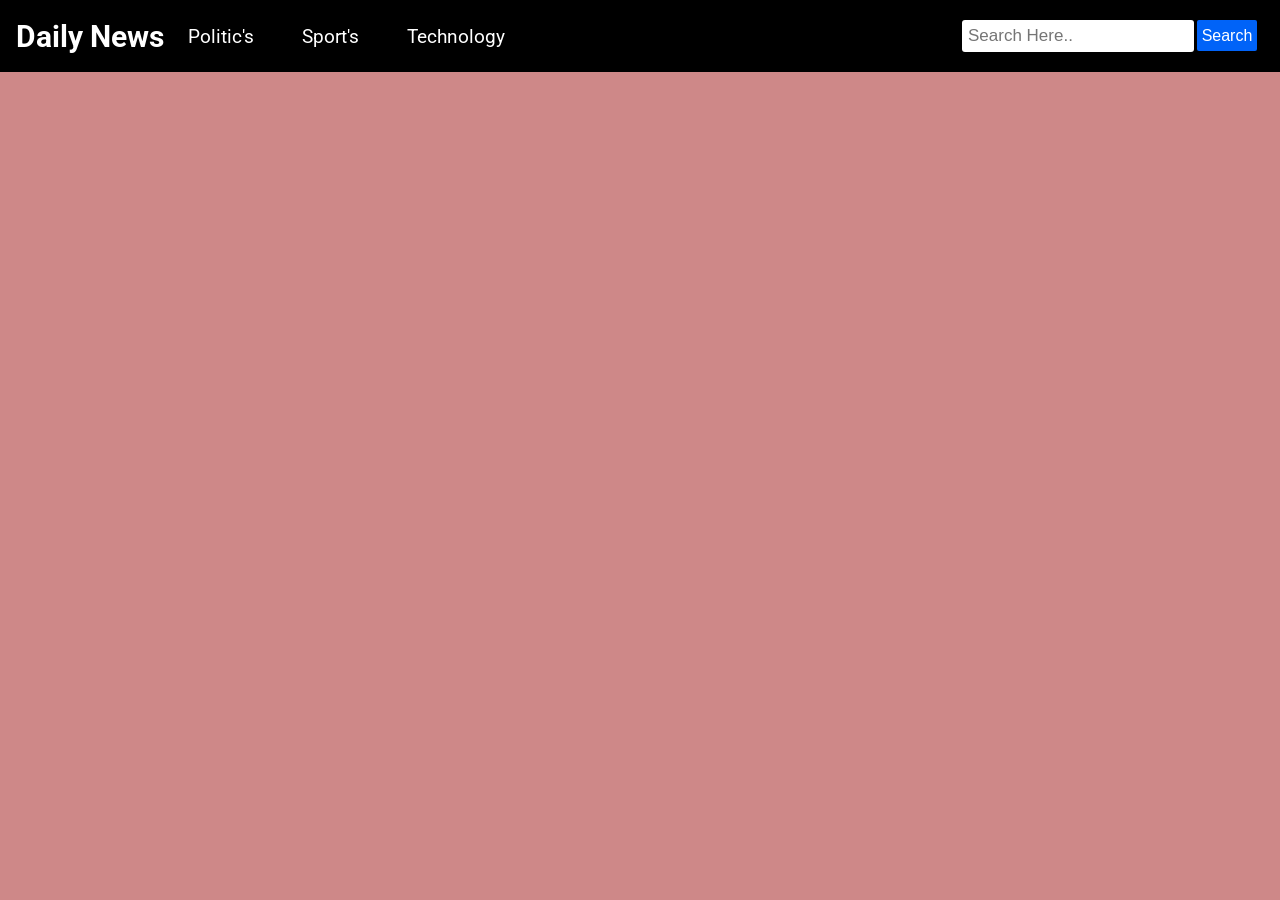
<file: index.html>
<!DOCTYPE html>
<html lang="en">
<head>
    <meta charset="UTF-8">
    <meta name="viewport" content="width=device-width, initial-scale=1.0">
    <title>Document</title>
    <link rel="stylesheet" href="index.css">
    <link href="https://fonts.googleapis.com/css2?family=Abril+Fatface&family=Catamaran:wght@200&family=Courgette&family=Dancing+Script:wght@700&family=Edu+TAS+Beginner:wght@700&family=Lato:wght@300;900&family=Mukta:wght@700&family=Mulish:wght@300&family=Open+Sans&family=PT+Sans:ital,wght@1,700&family=Poppins:wght@300&family=Raleway:wght@100&family=Roboto&family=Roboto+Condensed:wght@700&family=Roboto+Slab&display=swap" rel="stylesheet">

</head>
<body>
    <div class="container">
        <nav>
            <div class="logo">
                <h1>Daily News</h1>

                <li class="list" id="politics" onclick="navItem('politics')"> Politic's</li>
                <li id="sports" onclick="navItem('sports')"> Sport's </li>
                <li id="technology" onclick="navItem('technology')"> Technology </li>
            </div>
     
            <div class="search">
                <input type="text" placeholder="Search Here.." value="" id="inputData">
                <button onclick="getData()">Search</button>
            </div>
        </nav>

        <!-- category -->
        <div class="category">
            <h2 id="type"></h2>
        </div>

        <!-- news card -->
        <div class="dataCard">
             
            

        </div>
    </div>
    <script src="index.js"></script>
</body>
</html>
</file>
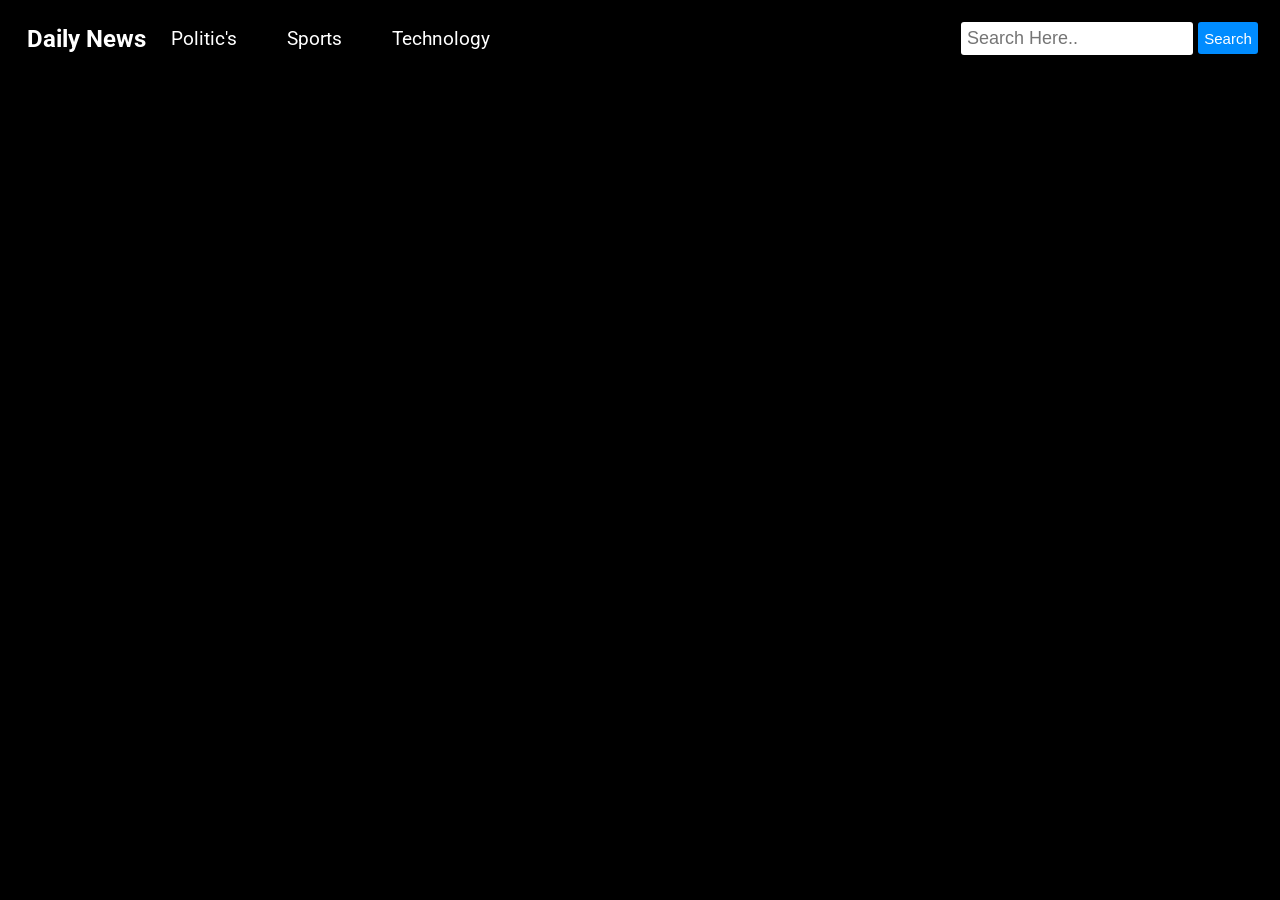
<file: app.html>
<!DOCTYPE html>
<html lang="en">
<head>
    <meta charset="UTF-8">
    <meta name="viewport" content="width=device-width, initial-scale=1.0">
    <title>Document</title>
    <link rel="stylesheet" href="app.css">
    <link href="https://fonts.googleapis.com/css2?family=Abril+Fatface&family=Catamaran:wght@200&family=Courgette&family=Dancing+Script:wght@700&family=Edu+TAS+Beginner:wght@700&family=Lato:wght@300;900&family=Mukta:wght@700&family=Mulish:wght@300&family=Open+Sans&family=PT+Sans:ital,wght@1,700&family=Poppins:wght@300&family=Raleway:wght@100&family=Roboto&family=Roboto+Condensed:wght@700&family=Roboto+Slab&display=swap" rel="stylesheet">

</head>
<body>
    <div class="container">
        <nav>
            <div class="logo">
                <h1>Daily News</h1>

                <li id="politics" onclick="navClick('politics')">Politic's</li>
                <li id="sports" onclick="navClick('sports')">Sports</li>
                <li id="technology" onclick="navClick('technology')">Technology</li>

            </div>
<br>
             
            <div class="searchBar">
                <input type="text" placeholder="Search Here.." value="" id="inputData">
                <button id="searchBtn">Search</button>

            </div>
        </nav>

        <div class="category">
            <h1 id="type"></h1>
        </div>
        <div class="cardData">
            
        </div>
    </div>
    <script src="app.js"></script>
</body>
</html>
</file>
<file: index.css>
*{   
    margin: 0%;
    padding: 0%;
}
body{
    font-family: 'Roboto', sans-serif;
    /* background-color: rgb(219, 218, 218); */
    background-color: rgb(206, 136, 136);
 
}
nav{
    display: flex;
    justify-content: space-between;
    align-items: center;
    background-color: black;
    color: white;
    padding: 11px;
    position: fixed;
    width: 100%;
    height: 50px;
    top: 0%;
}
.logo{
    margin-left: 5px;
    align-items: center;
    display: flex;
}
.logo h1{
    font-size:30px;
}
 li{
    list-style: none;
    margin-inline: 24px;
    font-size: 19px;
    cursor: pointer;
}

.active{
    color: rgb(21, 119, 247);

}
li:hover{
    color: rgb(21, 119, 247);
    border-bottom: 2px solid black;
    
}


.search{
    display: flex;
    margin-right: 34px;
     
}
.search input{
    width: 220px;
    border: none;
    padding: 6px;
    font-size: 17px;
    border-radius: 3px;
    margin-inline: 3px;
}
.search button{
    width: 60px;
    height: 31px;
    border: none;
    background-color: rgb(0, 99, 248);
    color: white;
    font-size: 16px;
    border-radius: 2px;
    cursor: pointer;
    
}

.dataCard{

    display: grid;
    width: 80%;
    justify-content: center;
    grid-template-columns: repeat(auto-fit, minmax(300px, 1fr));  
    margin: auto;
    margin-top: 13px;
}
.cards{
     
    margin-inline: 8px;
    padding: 11px;
    background-color: white;
    margin-top: 25px;
    cursor: pointer;
     
}
.cards h3{
    margin-top:  10px;
    padding: 3px;
}
.cards p{
    margin-top: 6px;
    padding: 2px;
}
.cards img{
    width: 100%;
    height: 45%;
}
.category{
    display: flex;
    justify-content: center;
     margin-top: 100px;
 }
  
@media only screen and (max-width:900px){
    .logo li{
        display: none;
    }
    .category{
         
         margin-top: 130px;
     }
     
}
 

@media only screen and (max-width:530px){
    nav{
        display: flex;
        justify-content: center;
        flex-direction: column;
        height: 100px;
         
    }
    .search{
        display: flex;
        text-align: center;
    }
    nav .search{
        margin-top: 8px;
    }
 
}
</file>
<file: app.css>
*{
    margin: 0%;
    padding: 0%;
}
body{
    font-family: 'Roboto', sans-serif;
    /* background-color: rgb(217, 217, 217); */
    background-color: black;

}
nav{
    display: flex;
    justify-content: space-between;
    background-color: black;
    color: white;
    padding: 22px;
  
}
.logo{
    display: flex;
    align-items: center;
    margin-left: 5px;
}
.logo li{
    list-style: none;
    margin-inline: 25px;
    font-size: 19px;
}
.logo li:hover{
    color: rgb(0, 140, 255);
    border-bottom: 2px solid black;
    cursor: pointer;
}
.searchBar{
    display: flex;
}
.searchBar input{
    width: 220px;
    padding: 6px;
    font-size: 18px;
    border: none;
    border-radius: 3px;
    margin-inline: 5px;
}
.searchBar button{
    width: 60px;
    height: 32px;
    background-color: rgb(0, 140, 255);
    color: white;
    border-radius: 3px;
    font-size: 15px;
    border: none;
    cursor: pointer;
}
.cardData{
    display: grid;
    width: 80%;
    justify-content: center;
    grid-template-columns: repeat(auto-fit, minmax(300px, 1fr));  
    margin: auto;
    margin-top: 52px;
}
.card{
    background-color: #fff;
    padding: 11px;
    margin-top: 25px;
    cursor: pointer;
    margin-inline: 11px;
    
}
.card img{
    width: 100%;
    height: 45%;
}
.card h3{
    margin-top: 10px;
    padding: 3px;
}
.card p{
    margin-top: 10px;
    padding: 2px;
}
 .category{
   display: flex;
   justify-content: center;
    margin-top: 32px;
     
}

@media only screen and (max-width:1000px){
    li{
        display: none;
    }
}

@media only screen and (max-width:470px){
     nav{
        display: flex;
        flex-direction: column;
        text-align: center;
        justify-content: center;
     }
      .logo{
        justify-content: center;
      }
     .searchBar{
      display: flex;
      justify-content: center;
      margin-top: 8px;
     }
 
}
</file>
